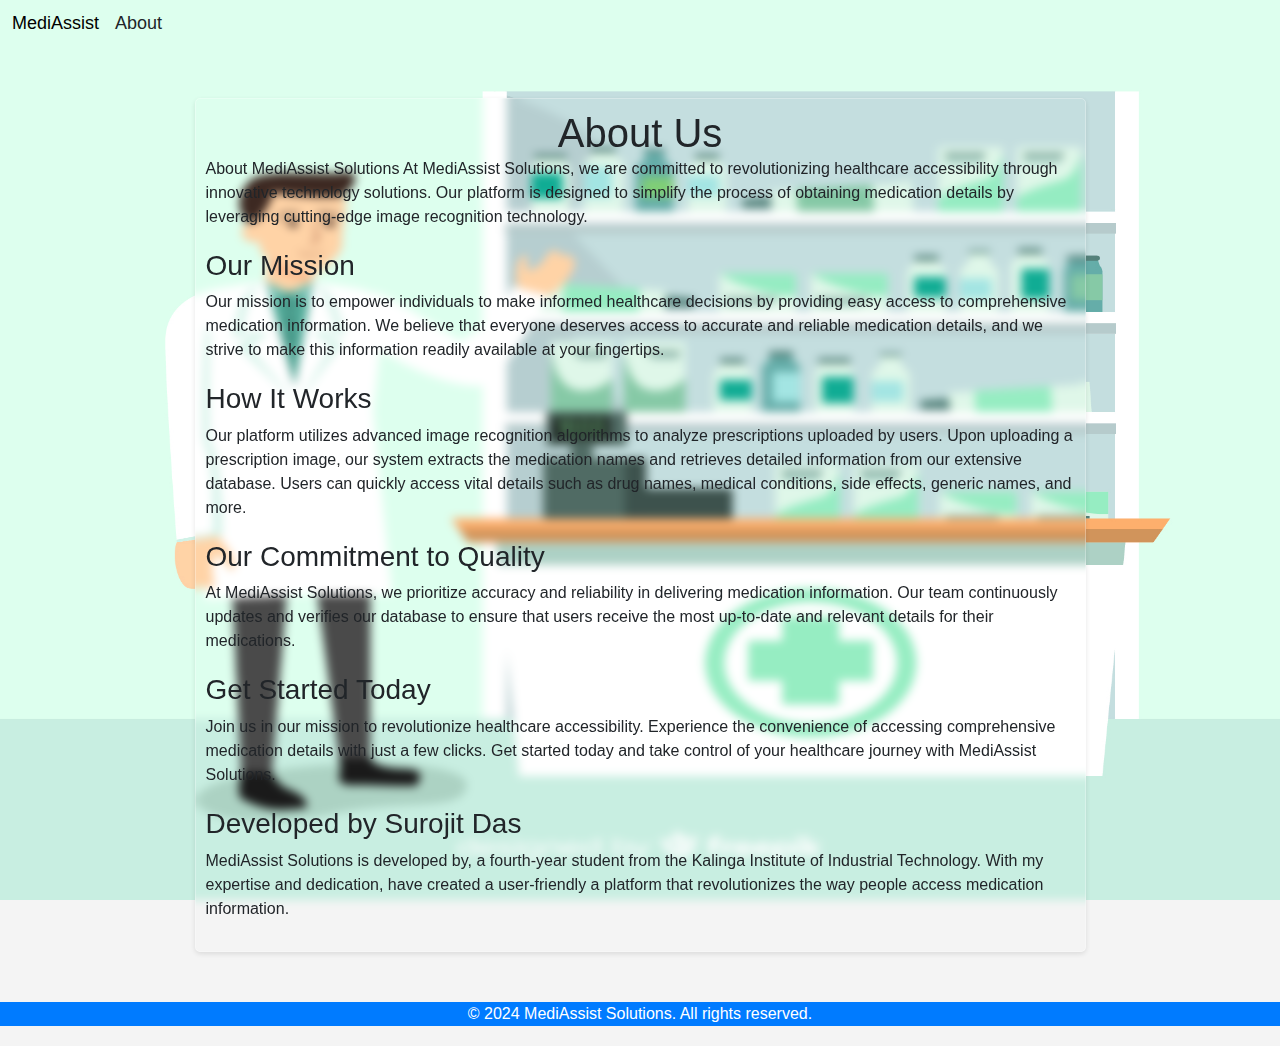
<file: About.html>
<!DOCTYPE html>
<html lang="en">

<head>
    <meta charset="UTF-8">
    <meta name="viewport" content="width=device-width, initial-scale=1.0">
    <title>About Us</title>
    <link href="https://cdn.jsdelivr.net/npm/bootstrap@5.3.3/dist/css/bootstrap.min.css" rel="stylesheet"
        integrity="sha384-QWTKZyjpPEjISv5WaRU9OFeRpok6YctnYmDr5pNlyT2bRjXh0JMhjY6hW+ALEwIH" crossorigin="anonymous">
    <link rel="stylesheet" href="About.css">
</head>

<body>
    <nav class=" navbar navbar-expand-lg">
        <div class="container-fluid">
            <a class="navbar-brand" href="index.html">
                <H1 class="name">MediAssist</H1>
            </a>
            <a class="nav-link active" aria-current="page" href="About.html">
                <h1 class="name">About</h1>
            </a>
            <div class="collapse navbar-collapse" id="navbarNav">
                <ul class="navbar-nav">
                    <li class="nav-item">
                    </li>
                </ul>
            </div>
        </div>
    </nav>

    <div class="container">
        <h1 align="center">About Us</h1>
        <p>About MediAssist Solutions
            At MediAssist Solutions, we are committed to revolutionizing healthcare accessibility through innovative
            technology solutions. Our platform is designed to simplify the process of obtaining medication details by
            leveraging cutting-edge image recognition technology.
        </p>

        <h3>Our Mission</h3>
        <p>
            Our mission is to empower individuals to make informed healthcare decisions by providing easy access to
            comprehensive medication information. We believe that everyone deserves access to accurate and reliable
            medication details, and we strive to make this information readily available at your fingertips.
        </p>

        <h3>How It Works</h3>
        <p>
            Our platform utilizes advanced image recognition algorithms to analyze prescriptions uploaded by users. Upon
            uploading a prescription image, our system extracts the medication names and retrieves detailed information
            from
            our extensive database. Users can quickly access vital details such as drug names, medical conditions, side
            effects, generic names, and more.
        </p>

        <h3>Our Commitment to Quality</h3>
        <p>
            At MediAssist Solutions, we prioritize accuracy and reliability in delivering medication information. Our
            team
            continuously updates and verifies our database to ensure that users receive the most up-to-date and relevant
            details for their medications.
        </p>

        <h3>Get Started Today</h3>
        <p>
            Join us in our mission to revolutionize healthcare accessibility. Experience the convenience of accessing
            comprehensive medication details with just a few clicks. Get started today and take control of your
            healthcare
            journey with MediAssist Solutions.
        </p>

        <h3>Developed by Surojit Das</h3>
        <p> MediAssist Solutions is developed by, a fourth-year student from the Kalinga Institute of Industrial Technology. With my expertise and dedication, have created a user-friendly
            a platform that revolutionizes the way people access medication information.
        </p>
    </div>

    <footer>
        <p>&copy; 2024 MediAssist Solutions. All rights reserved.</p>
    </footer>
</body>
<script src="https://cdn.jsdelivr.net/npm/@popperjs/core@2.9.2/dist/umd/popper.min.js"
    integrity="sha384-IQsoLXl5PILFhosVNubq5LC7Qb9DXgDA9i+tQ8Zj3iwWAwPtgFTxbJ8NT4GN1R8p"
    crossorigin="anonymous"></script>
<script src="https://cdn.jsdelivr.net/npm/bootstrap@5.0.2/dist/js/bootstrap.min.js"
    integrity="sha384-cVKIPhGWiC2Al4u+LWgxfKTRIcfu0JTxR+EQDz/bgldoEyl4H0zUF0QKbrJ0EcQF"
    crossorigin="anonymous"></script>

</html>
</file>
<file: About.css>
/* Reset default browser styles */
body,
h1,
h2,
p,
ul,
li {
    margin: 0;
    padding: 0;
}

body {
    background-image: url('AboutPic.jpg');
    background-size: 100% 100%;
    background-repeat: no-repeat;
    background-attachment: fixed;
}

/* Set body font and background color */
body {
    font-family: Arial, sans-serif;
    background-color: #f4f4f4;
}

/* Header styles */
p {
    margin-bottom: 20px;
    /* Add space below each paragraph */
}

.container {
    max-width: 99vh;
    margin: 50px auto;
    padding: 10px;
    border-radius: 5px;
    box-shadow: 0 4px 30px rgba(0, 0, 0, 0.1);
    backdrop-filter: blur(5px);
    -webkit-backdrop-filter: blur(5px);
    border: 1px solid rgba(255, 255, 255, 0.3);
    the container stand out */ border-radius: 5px;
    box-shadow: 0 2px 5px rgba(0, 0, 0, 0.1);
}

.logo {
    margin-right: 20px;
    font-size: 24px;
}

.navbar {
    display: flex;
    justify-content: space-between;
    align-items: center;
}

.nav-links {
    list-style: none;
}

.nav-links li {
    display: inline;
    margin-right: 20px;
}

.nav-links li a {
    color: #fff;
    text-decoration: none;
}

.nav-links li a:hover {
    text-decoration: underline;
}

.name {
    font-size: large;
}

/* Footer styles */
footer {
    left: 0;
    bottom: 0;
    width: 100%;
    background-color: #007bff;
    color: #fff;
    text-align: center;
}
</file>
